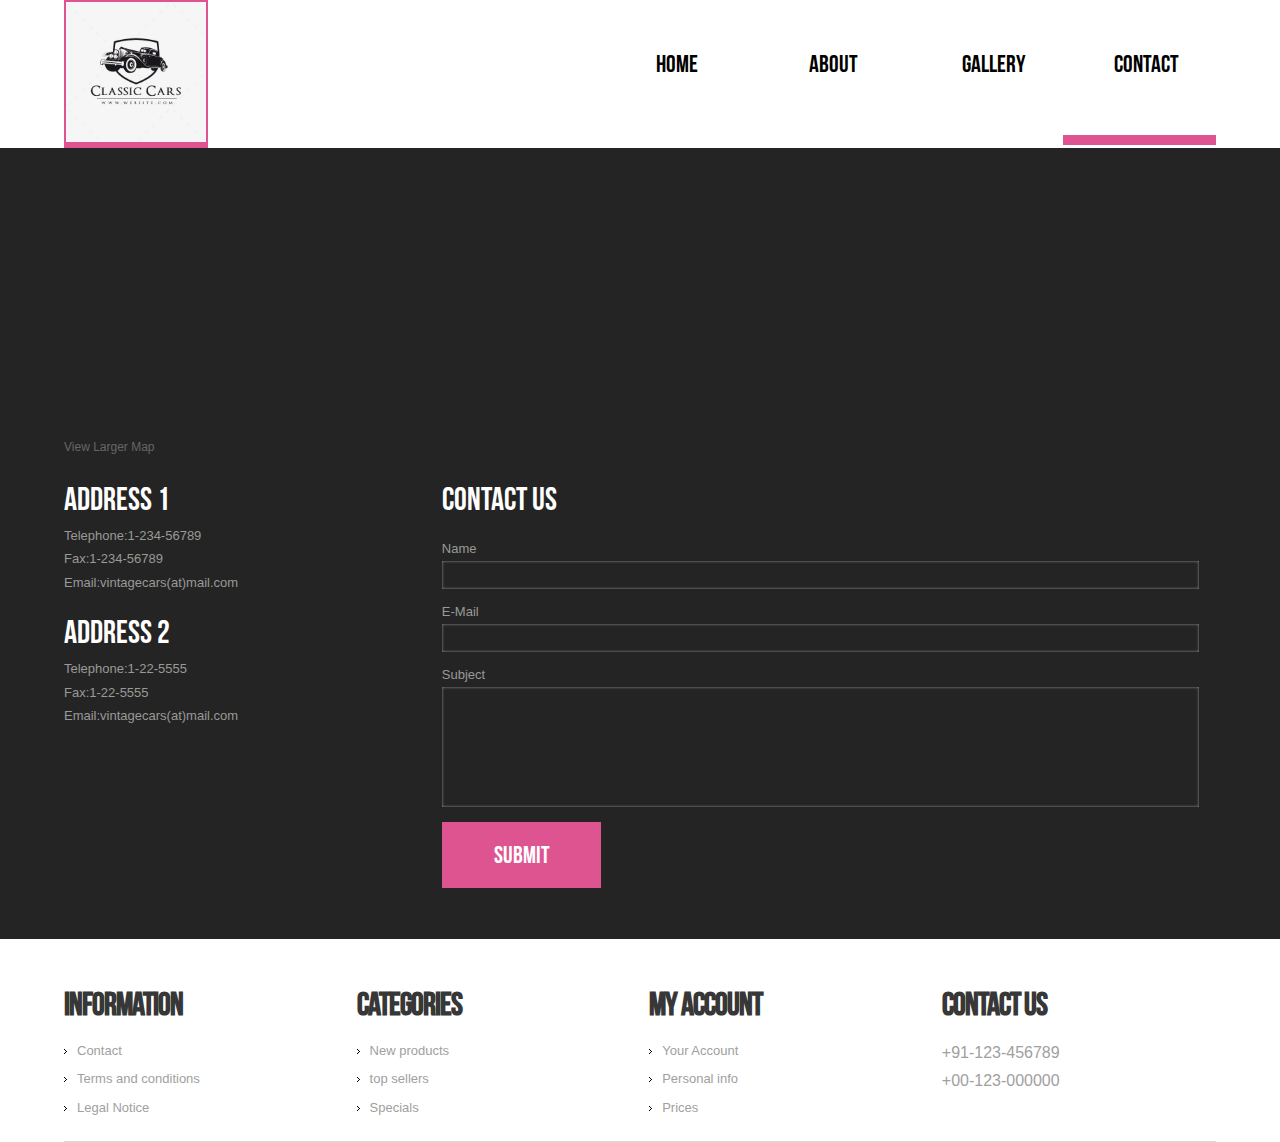
<file: contact.html>
<!DOCTYPE HTML>
<html>
<head>
<title>Vintage Cars</title>
<link href="css/style.css" rel="stylesheet" type="text/css" media="all" />
<meta name="viewport" content="width=device-width, initial-scale=1, maximum-scale=1">
<meta http-equiv="Content-Type" content="text/html; charset=utf-8" />
</head>
<body>
<div class="header">	
  <div class="wrap"> 
	<div class="header-top">
		 <div class="logo">
			 <a href="index.html"><img src="images/logo.png" height="140" width="140" alt=""></a>
		 </div>
		 <div class="menu">
			<div id="cssmenu">
				<ul>
				   <li><a href="index.html"><span>Home</span></a></li>
				   <li><a href="#"><span>About</span></a></li>
				   <li><a href="gallery.html"><span>Gallery</span></a></li>
				   <li class="active"><a href="contact.html"><span>Contact</span></a></li>
				</ul>
            </div>
		  </div>	
		  <div class="clear"></div> 
	   </div>
   </div>	
</div>
     <div class="main">
		<div class="content-top">
			<div class="wrap">
				<div class="about">
					<div class="map">
					   	<iframe width="100%" height="250" frameborder="0" scrolling="no" marginheight="0" marginwidth="0" src="https://maps.google.co.in/maps?f=q&amp;source=s_q&amp;hl=en&amp;geocode=&amp;q=Lighthouse+Point,+FL,+United+States&amp;aq=4&amp;oq=light&amp;sll=26.275636,-80.087265&amp;sspn=0.04941,0.104628&amp;ie=UTF8&amp;hq=&amp;hnear=Lighthouse+Point,+Broward,+Florida,+United+States&amp;t=m&amp;z=14&amp;ll=26.275636,-80.087265&amp;output=embed"></iframe><br><small><a href="https://maps.google.co.in/maps?f=q&amp;source=embed&amp;hl=en&amp;geocode=&amp;q=Lighthouse+Point,+FL,+United+States&amp;aq=4&amp;oq=light&amp;sll=26.275636,-80.087265&amp;sspn=0.04941,0.104628&amp;ie=UTF8&amp;hq=&amp;hnear=Lighthouse+Point,+Broward,+Florida,+United+States&amp;t=m&amp;z=14&amp;ll=26.275636,-80.087265" style="color:#666;text-align:left;font-size:12px">View Larger Map</a></small>
					</div>			
				<div class="section group">	
					<div class="col1 span_1_of_contact">
						<div class="company_address">
		      				<div class="contact-left">
								<h3>Address 1</h3>	
								<p>Telephone:1-234-56789</p>
								<p>Fax:1-234-56789</p>
								<a href="#"><p>Email:vintagecars(at)mail.com</p></a>
							</div>
						    <div class="contact-left1">
								<h3>Address 2</h3>	
								<p>Telephone:1-22-5555</p>
								<p>Fax:1-22-5555</p>
								<a href="#"><p>Email:vintagecars(at)mail.com</p></a>
						    </div>
							<div class="clear"></div> 	
						</div>
					</div>				
					<div class="col1 span_2_of_contact">
					  <div class="contact-form">
					  	<h3>Contact Us</h3>
						    <form method="post" action="contact-post.html">
						    	<div>
							    	<span><label>Name</label></span>
							    	<span><input name="userName" type="text" class="textbox"></span>
							    </div>
							    <div>
							    	<span><label>E-Mail</label></span>
							    	<span><input name="userEmail" type="text" class="textbox"></span>
							    </div>
							    <div>
							    	<span><label>Subject</label></span>
							    	<span><textarea name="userMsg"> </textarea></span>
							    </div>
							   <div>
							   		<a href="#" class="btn">Submit</a>
							  </div>
						    </form>
						</div>
	  				</div>	
  				<div class="clear"></div> 			
			  </div>
			</div>
		</div>
	</div>
	</div>
	<div class="footer">
		<div class="wrap">
		<div class="footer-top">
				<div class="col_1_of_4 span_1_of_4">
					<h3>INFORMATION</h3>
					<ul class="first">
						<li><a href="#">Contact</a></li>
						<li><a href="#">Terms and conditions</a></li>
						<li><a href="#">Legal Notice</a></li>
					</ul>
				</div>
				<div class="col_1_of_4 span_1_of_4">
					<h3>CATEGORIES</h3>
					<ul class="first">
						<li><a href="#">New products</a></li>
						<li><a href="#">top sellers</a></li>
						<li><a href="#">Specials</a></li>
					</ul>
				</div>
				<div class="col_1_of_4 span_1_of_4">
					<h3>My ACCOUNT</h3>
					<ul class="first">
						<li><a href="#">Your Account</a></li>
						<li><a href="#">Personal info</a></li>
						<li><a href="#">Prices</a></li>
				    </ul>
				</div>
				<div class="col_1_of_4 span_1_of_4 footer-lastgrid">
					<h3>CONTACT US</h3>
					<ul class="last">
							<li><span>+91-123-456789</span></li>
							<li><span>+00-123-000000</span></li>
						</ul>
			    </div>
				<div class="clear"></div> 
		</div>
		
	</div>
</div>
</body>
</html>
</file>
<file: css/style.css>
html,body,div,span,applet,object,iframe,h1,h2,h3,h4,h5,h6,p,blockquote,pre,a,abbr,acronym,address,big,cite,code,del,dfn,em,img,ins,kbd,q,s,samp,small,strike,strong,sub,sup,tt,var,b,u,i,dl,dt,dd,ol,nav ul,nav li,fieldset,form,label,legend,table,caption,tbody,tfoot,thead,tr,th,td,article,aside,canvas,details,embed,figure,figcaption,footer,header,hgroup,menu,nav,output,ruby,section,summary,time,mark,audio,video{margin:0;padding:0;border:0;font-size:100%;font:inherit;vertical-align:baseline;}
article, aside, details, figcaption, figure,footer, header, hgroup, menu, nav, section {display: block;}
ol,ul{list-style:none;margin:0;padding:0;}
blockquote,q{quotes:none;}
blockquote:before,blockquote:after,q:before,q:after{content:'';content:none;}
table{border-collapse:collapse;border-spacing:0;}
/* start editing from here */
a{text-decoration:none;}
.txt-rt{text-align:right;}/* text align right */
.txt-lt{text-align:left;}/* text align left */
.txt-center{text-align:center;}/* text align center */
.float-rt{float:right;}/* float right */
.float-lt{float:left;}/* float left */
.clear{clear:both;}/* clear float */
.pos-relative{position:relative;}/* Position Relative */
.pos-absolute{position:absolute;}/* Position Absolute */
.vertical-base{	vertical-align:baseline;}/* vertical align baseline */
.vertical-top{	vertical-align:top;}/* vertical align top */
.underline{	padding-bottom:5px;	border-bottom: 1px solid #eee; margin:0 0 20px 0;}/* Add 5px bottom padding and a underline */
nav.vertical ul li{	display:block;}/* vertical menu */
nav.horizontal ul li{	display: inline-block;}/* horizontal menu */
img{max-width:100%;}
/*end reset*/
@font-face {
    font-family: 'bebas_neueregular';
    src:url(../fonts/BebasNeue-webfont.ttf) format('truetype');
}
body{
	font-family:Arial, Helvetica, sans-serif;
}
.wrap{
	width:80%;
	margin:0 auto;
	-moz-transition:all .2s linear;
	-webkit-transition:all .2s linear; 
	-o-transition:all .2s linear; 
	-ms-transition:all .2s linear;
}
.logo {
	float: left;
	background: #DE5491;
	padding:2px 2px;
}
.menu {
	float: right;
	width:53%;
}
/*--menu--*/
#cssmenu li,
#cssmenu span,
#cssmenu a {
  margin: 0;
  padding: 0;
  position: relative;
  text-transform: uppercase;
}
#cssmenu {
  padding-top: 40px;
}
#cssmenu:after,
#cssmenu ul:after {
  content: '';
  display: block;
  clear: both;
}
#cssmenu a {
  color: #000;
  display: inline-block;
  line-height: 49px;
  padding: 0 51px;
  text-decoration: none;
  font-weight: normal;
  font-size:1.5em;
  font-family: 'bebas_neueregular';
}
#cssmenu ul {
  list-style: none;
}
#cssmenu > ul {
  float: left;
}
#cssmenu > ul > li {
  float: left;
  width: 24.9999%;
}
#cssmenu > ul > li > a {
  color: #000;
}
#cssmenu > ul > li:hover:after {
  content: '';
  display: block;
  padding-top:46px;
  border-bottom: 10px solid #DE5491;
  -webkit-transition: .2s all linear;
-moz-transition: .2s all linear;
-o-transition: .2s all linear;
transition: .2s all linear;
}
#cssmenu > ul > li.active:after {
  content: '';
  display: block;
  padding-top:46px;
  border-bottom: 10px solid #DE5491;
  -webkit-transition: .2s all linear;
-moz-transition: .2s all linear;
-o-transition: .2s all linear;
transition: .2s all linear;
}
/*--content--*/
.content-top{
	background:#252425;
}
/*  GRID OF THREE   ============================================================================= */
.col_1_of_3{
	display: block;
	float:left;
	margin:0% 0 0% 3.6%;
}
.col_1_of_3:first-child { margin-left: 0; }
.span_1_of_3 {
	width:30.2%;
}
.span_1_of_3  h3{
	color:#C94848;
	margin-bottom:0.5em;
	font-size:1.5em;
	line-height: 1.2;
	font-weight : normal;
	margin-top: 0px;
	letter-spacing: -1px;
}
/***** Media Quries *****/
@media only screen and (max-width: 1024px) {
	.wrap{
		width:95%;
	}	
}
/*  GO FULL WIDTH AT LESS THAN 640 PIXELS */
@media only screen and (max-width: 640px) and (min-width: 480px) {
	.wrap{
		width:95%;
	}
	.col_1_of_3{ 
		margin: 1% 0 1% 0%;
	}
	.span_1_of_3 {
		width:94%;
		padding:3%;  
	}
}
/*  GO FULL WIDTH AT LESS THAN 480 PIXELS */
@media only screen and (max-width: 480px) {
     
     .wrap{
		width:95%;
	}		
	.col_1_of_3{ 
		margin: 1% 0 1% 0%;
	}
	.span_1_of_3 {
		width:92%;
		padding:4%;
	}
}
.thumb-pad2 {
	text-align: center;
	border-top: 10px solid #404140;
	border-bottom: 20px solid #DE5491;
	-webkit-transition: all 0.8s ease;
	transition: all 0.8s ease;
}
.thumb-pad2 .thumbnail {
	position: relative;
	padding: 0;
	margin: 0 0 84px 0;
	border: none;
	border-radius: 0;
	box-shadow: none;
	background: none;
	padding-top: 62px;
}
.thumbnail h4 {
	color: #FFF;
	font-family: 'bebas_neueregular';
	margin: 0 0 14px 0;
	font-size: 4em;
}
.thumb-pad2 figure {
	margin: 0;
	position: relative;
	z-index: 1;
	border-radius: 230px;
	-webkit-border-radius: 230px;
	-moz-border-radius: 230px;
	-o-border-radius: 230px;
	width: 228px;
	overflow: hidden;
	display: inline-block;
}
.thumb-pad2 figure > img {
	border-radius: 230px;
	-webkit-border-radius: 230px;
	-moz-border-radius: 230px;
	-o-border-radius: 230px;
	padding: 0;
	width: 100%;
}
.thumb-pad2 figure > .sp1 {
	position: absolute;
	top: 0;
	right: 0;
	width: 100%;
	height: 100%;
	border-radius: 230px;
	-webkit-border-radius: 230px;
	-moz-border-radius: 230px;
	-o-border-radius: 230px;
	-webkit-transform: rotate(63deg);
	-moz-transform: rotate(63deg);
	-o-transform: rotate(63deg);
	-ms-transform: rotate(63deg);
	transform: rotate(63deg);
	border-style: solid;
	border-width: 12px;
	border-color: rgba(0, 0, 0, 0) rgba(0, 0, 0, 0) #DE5491 rgba(0, 0, 0, 0);
	-webkit-transition: all 0.8s ease;
	transition: all 0.8s ease;
	transition-delay: 200ms;
	opacity: 1;
}
.thumb-pad2 .thumbnail .caption {
	padding: 11px 0 0 0;
	color: #989A96;
	overflow: hidden;
}
.thumb-pad2 .thumbnail .caption p {
	text-align: left;
	-webkit-transition: all 0.8s ease;
	transition: all 0.8s ease;
	font-size: 13px;
	line-height: 1.5em;
	margin-bottom: 2.5em;
}
.btn1 {
	box-shadow: none;
	position: relative;
	text-decoration: none;
	padding: 0;
	font: 15px "PT Sans", Helvetica, Arial, sans-serif;
	margin: 0;
	text-transform: none;
	text-shadow: none;
	color: #FFF;
	border: none;
	background: none;
	display: inline-block;
	-webkit-transition: all 0.25s ease;
	transition: all 0.25s ease;
}
*, *:before, *:after {
	-webkit-box-sizing: border-box;
	-moz-box-sizing: border-box;
	box-sizing: border-box;
}
.thumb-pad2 .thumbnail .caption {
	color: #989A96;
}
.btn1:hover {
	color:#DE5491;
}
/*  GRID OF TWO   ============================================================================= */
.col_1_of_2{
	display: block;
	float:left;
	margin:0% 0 0% 3.6%;
}
.col_1_of_2:first-child { margin-left: 0; }
.span_1_of_2 {
	width: 48.2%;
}
.span_1_of_2  h3{
	color:#C94848;
	margin-bottom:0.5em;
	font-size:1.5em;
	line-height: 1.2;
	font-weight : normal;
	margin-top: 0px;
	letter-spacing: -1px;
}
/***** Media Quries *****/
@media only screen and (max-width: 1024px) {
	.wrap{
		width:95%;
	}	
}
/*  GO FULL WIDTH AT LESS THAN 640 PIXELS */
@media only screen and (max-width: 640px) and (min-width: 480px) {
	.wrap{
		width:95%;
	}
	.col_1_of_2{ 
		margin: 1% 0 1% 0%;
	}
	.span_1_of_2 {
		width:94%;
		padding:3%; 
	}
}
/*  GO FULL WIDTH AT LESS THAN 480 PIXELS */
@media only screen and (max-width: 480px) {
	.wrap{
		width:95%;
	}
	.span_2_of_2 {
		width: 100%; 
	}
	.col_1_of_2{ 
		margin: 2% 0 2% 0%;
	}
	.span_1_of_2 {
		width:92%;
		padding:4%;
	}
}
.content-middle{
	padding-top: 79px;
	padding-bottom: 91px;
	background: #FFF;
}
.thumb-pad3 {
	text-align: center;
	-webkit-transition: all 0.8s ease;
	transition: all 0.8s ease;
}
.thumb-pad3 figure {
	margin: 0;
	position: relative;
	z-index: 1;
	border-radius: 470px;
	-webkit-border-radius: 470px;
	-moz-border-radius: 470px;
	-o-border-radius: 470px;
	overflow: hidden;
	display: inline-block;
}
.thumb-pad3 figure > img {
	border-radius: 230px;
	-webkit-border-radius: 230px;
	-moz-border-radius: 230px;
	-o-border-radius: 230px;
	padding: 0;
	width: 100%;
}
.thumb-pad3 figure > .sp1 {
	position: absolute;
	top: 0;
	right: 0;
	width: 100%;
	height: 100%;
	border-radius: 470px;
	-webkit-border-radius: 470px;
	-moz-border-radius: 470px;
	-o-border-radius: 470px;
	-webkit-transform: rotate(63deg);
	-moz-transform: rotate(63deg);
	-o-transform: rotate(63deg);
	-ms-transform: rotate(63deg);
	transform: rotate(63deg);
	border-style: solid;
	border-width: 12px;
	border-color: rgba(0, 0, 0, 0) rgba(0, 0, 0, 0) #DE5491 rgba(0, 0, 0, 0);
	-webkit-transition: all 0.8s ease;
	transition: all 0.8s ease;
	transition-delay: 200ms;
	opacity: 1;
}
.title1 {
	font-family: 'bebas_neueregular';
	font-size:11em;
	color:#DE5491;
	margin: 0;
}
.title2 {
	font-family: 'bebas_neueregular';
	font-size:4em;
	color: #2C2D2B;
	margin: 0 0 37px 0;
}
.btn {
	box-shadow: none;
	position: relative;
	text-decoration: none !important;
	padding: 20px 51px 20px 52px;
	font-family: 'bebas_neueregular';
	margin: 0;
	text-shadow: none;
	color: #FFF;
	border: none;
	text-transform: none;
	background: #DE5491;
	display: inline-block;
	text-transform: uppercase;
	-webkit-transition: all 0.25s ease;
	transition: all 0.25s ease;
	font-size:1.5em;
}
.btn:hover {
	color: #FFF;
	text-decoration: none;
	background: #2C2D2B !important;
	-webkit-transition: all 0.25s ease;
	transition: all 0.25s ease;
}
/*  GRID OF Content and sidebar   ============================================================================= */
.cont{
	display: block;
	float:left;
}
.lsidebar{
	display: block;
	float:left;
	margin:0% 3.6% 0% 0;
} 	
.span_2_of_bottom {
	width:  67.1%;
}
.span_1_of_bottom {
	width: 29.2%;
}
.span_2_of_bottom  h2,
.span_1_of_bottom  h2 {
	color:#C94848;
	margin-bottom:0.5em;
	font-size:1.5em;
	line-height: 1.2;
	font-weight : normal;
	margin-top: 0px;
	letter-spacing: -1px;
}
.span_2_of_bottom p,
.span_1_of_bottom  p  {
	font-size:0.8125em;
	padding:0.5em 0;
	color: #fff;
	line-height: 1.5em;
}
/***** Media Quries *****/
@media only screen and (max-width: 1024px) {
	.wrap{
		width:95%;
	}	
}
/*  GO FULL WIDTH AT LESS THAN 640 PIXELS */

@media only screen and (max-width: 640px) {
	.wrap{
		width:95%;
	}
	.cont{ 
		margin: 1% 0 1% 0%;
	}
	.lsidebar{
		margin:0;
	}
	.span_2_of_bottom {
		width:94%;
		padding:3%;  
	}
	.span_1_of_bottom {
		width:94%;
		padding:3%; 
	}
}
/*  GO FULL WIDTH AT LESS THAN 480 PIXELS */
@media only screen and (max-width: 480px) {
	.wrap{
		width:95%;
	}
	.cont{ 
		margin: 1% 0 1% 0%;
	}
	.lsidebar{
		margin:0;
	}
	.span_2_of_bottom {
		width:92%;
		padding:4%;
	}
	.span_1_of_bottom {
		width:92%;
		padding:4%;
	}
}
.content-bottom{
	background: #DE5491;
	padding: 3% 0;
}
.thumb-pad4 {
	text-align: center;
	-webkit-transition: all 0.8s ease;
	transition: all 0.8s ease;
}
.thumb-pad4 figure {
	margin: 0;
	position: relative;
	z-index: 1;
	border-radius: 230px;
	-webkit-border-radius: 230px;
	-moz-border-radius: 230px;
	-o-border-radius: 230px;
	border:2px solid #fff;
	overflow: hidden;
	padding: 3em;
	display: inline-block;
}
.thumb-pad4 figure > img {
	padding: 0;
	width: 100%;
}
.thumb-pad4 figure > .sp1 {
	position: absolute;
	top: 0;
	right: 0;
	width: 100%;
	height: 100%;
	border-radius:230px;
	-webkit-border-radius:230px;
	-moz-border-radius:230px;
	-o-border-radius:230px;
	-webkit-transform: rotate(63deg);
	-moz-transform: rotate(63deg);
	-o-transform: rotate(63deg);
	-ms-transform: rotate(63deg);
	transform: rotate(63deg);
	border-style: solid;
	border-width: 12px;
	border-color: rgba(0, 0, 0, 0) rgba(0, 0, 0, 0) #fff rgba(0, 0, 0, 0);
	-webkit-transition: all 0.8s ease;
	transition: all 0.8s ease;
	transition-delay: 200ms;
	opacity: 1;
}
.title3 {
	font-family: 'bebas_neueregular';
	font-size:3em;
	color: #fff;
	margin: 0 0 37px 0;
}
.btn2 {
	box-shadow: none;
	position: relative;
	text-decoration: none;
	padding: 0;
	font: 15px "PT Sans", Helvetica, Arial, sans-serif;
	margin: 0;
	text-transform: none;
	text-shadow: none;
	color: #FFF;
	border: none;
	background: none;
	display: inline-block;
	-webkit-transition: all 0.25s ease;
	transition: all 0.25s ease;
	padding-top: 15px;
}
.btn2:hover {
	color:#333;
}
/*--footer--*/
.col_1_of_4 {
	display: block;
	float: left;
	margin: 1% 0 1% 1.6%;
}
.span_1_of_4 {
	width: 23.8%;
}
.col_1_of_4:first-child {
	margin-left: 0;
}
ul.first li {
	background:url(../images/top-link-marker.gif) no-repeat 0 5px;
	line-height: 0.8em;
	padding: 0 0 15px 13px;
}
ul.first li a {
	color: #A0A0A0;
	font-size: 13px;
	-moz-transition: background 0.5s ease;
	-o-transition: background 0.5s ease;
	-webkit-transition: background 0.5s ease;
}
.span_1_of_4 ul li a:hover {
	color:#333;
}
.span_1_of_4 h3 {
	margin-bottom: 20px;
	font-weight: 600;
	font-family: 'bebas_neueregular';
	font-size:2em;
	line-height: 1.2;
	margin-top: 0px;
	letter-spacing: -1px;
	color: #373737;
}
ul.last li span {
	font-size: 1em;
	color:#A0A0A0;
	cursor: pointer;
	margin: 10px 0;
	display: block;
}
ul.last li span:hover {
	color:#333;
}
ul.last li span {
	background:none;
}
.copy {
	text-align: center;
	font-size: 15px;
	text-transform: uppercase;
	padding:2% 0;
}
.copy p a {
	color:#DE5491;
}
.copy p a:hover {
	color:#333;
}
.footer-top {
	padding-top: 3%;
	border-bottom: 1px solid #DADADA;
}
/*--about--*/
.col:first-child {
	margin-left: 0;
}
.col {
	display: block;
	float: left;
	margin: 1% 0 1% 1.6%;
}
.span_1_of_about {
	width: 73.2%;
	margin-right: 3%;
}
.span_1_of_about h3 {
	color: #fff;
	font-size:2em;
	margin-bottom: 20px;
	font-family: 'bebas_neueregular';
}
.about-img {
	width: 29%;
	float: left;
	margin-right: 3%;
}
.about-desc {
	width: 68%;
	float: left;
	margin-right: 0;
}
.about-desc p {
	color:#989A96;
	font-size: 13px;
	line-height: 1.8em;
}
.span_1_of_about1 {
	width: 23.2%;
}
.col {
	display: block;
	float: left;
	margin: 1% 0 1% 1.6%;
}
.span_1_of_about1 h3 {
	color: #fff;
	font-size:2em;
	margin-bottom: 20px;
	font-family: 'bebas_neueregular';
}
.comments-custom li {
	overflow: hidden;
	margin: 0;
	padding: 0px 0 25px 0;
	border-bottom: none;
	background: none;
}
.comments-custom.unstyled .icon {
	background: url(../images/comment.png) no-repeat 0 50%;
	width: 37px;
	height: 70px;
	float: left;
	border-right: 1px solid #464545;
	padding: 0 8px 0 0;
	margin: 0 10px 0 0;
}
.right-text {
	width: 82%;
	float: left;
}
.comments-custom.unstyled .comments-custom_h {
	color:#ccc;
	font-size: 1em;
	margin: -2px 0 0 0;
}
.comments-custom.unstyled .comments-custom_txt {
	padding: 2px 0 0 0;
	font-size: 13px;
	line-height: 1.5em;
}
.comments-custom.unstyled .comments-custom_txt a {
	color: #787878;
}
.comments-custom.unstyled .comments-custom_txt a:hover{
	color:#DE5491;
}
.comments-custom time {
	font-size: 11px;
	color:#ccc;
}
.about-topgrid1 {
	width: 29%;
	float: left;
	margin-right: 5%;
}
.about-topgrid1 h3 {
	color: #FFF;
	font-size:2em;
	margin-bottom: 20px;
	font-family: 'bebas_neueregular';
}
.about-topgrid1 img {
	margin-bottom: 20px;
}
.about-topgrid1 h5 {
	color: #ccc;
	font-size: 13px;
	line-height: 1.5em;
	padding-bottom: 15px;
}
.about-topgrid1 p {
	font-size: 0.8125em;
	color:#989A96;
	line-height: 1.5em;
	padding: 4px 0px 8px 0px;
}
.about-histore {
	float: left;
	width: 30%;
}
.about-histore h3 {
	color: #FFF;
	font-size:2em;
	margin-bottom: 20px;
	font-family: 'bebas_neueregular';
}
.about-histore ul li span {
	color: #ccc;
	font-size: 14px;
	padding: 15px 0px 15px 0px;
	margin-bottom: 13px;
	float: left;
	width: 15%;
}
.about-histore ul li p {
	font-size: 0.8125em;
	color:#989A96;
	line-height: 1.5em;
	padding: 4px 0px 8px 0px;
	float: right;
	width: 83%;
}
.about-services {
	width: 30%;
	float: left;
	margin-left: 5%;
}
.about-services h3 {
	color: #FFF;
	font-size:2em;
	margin-bottom: 20px;
	font-family: 'bebas_neueregular';
}
.questions {
	margin: 10px 0 3px 0;
}
.questions h4 {
	color: #ccc;
	font-size: 15px;
	margin-bottom: 5px;
	font-weight: normal;
}
.questions p {
	font-size: 0.8125em;
	color: #989A96;
	line-height: 1.5em;
	padding: 4px 0px 8px 0px;
}
.about{
	padding:3% 0;
}
/*--gallery--**/
.grid_1_of_4:first-child {
	margin-left: 0;
}
.images_1_of_4 {
	width: 23.8%;
	position: relative;
}
.grid_1_of_4 {
	display: block;
	float: left;
	margin: 2% 0 2% 1.6%;
}
.images_1_of_4 img {
	max-width: 100%;
	display: block;
}
.zoom-icon {
	position: absolute;
	opacity: 0;
	filter: alpha(opacity=0);
	-ms-filter: "progid:DXImageTransform.Microsoft.Alpha(opacity=0)";
	background: rgba(64, 72, 109, 0.61);
	display: block;
	left: 0;
	top: -152px;
	width: 290px;
	height: 219px;
	background: url(../images/zoom.png) center center no-repeat;
	cursor: pointer;
	transition: all .2s ease-in-out;
	-webkit-transition: all .2s ease-in-out;
	-moz-transition: all .2s ease-in-out;
	-o-transition: all .2s ease-in-out;
}
.images_1_of_4 .zoom-icon {
	top: -50px;
	width:100%;
	height: 182px;	
}
.images_1_of_4 a:hover .zoom-icon {
	top: 0;
	opacity: 1;
	filter: alpha(opacity=99); /* internet explorer */
	-ms-filter: "progid:DXImageTransform.Microsoft.Alpha(opacity=99)"; /*IE8*/
}
.grid_1_of_4 h4 {
	text-transform: uppercase;
	font-size: 1em;
	line-height: 22px;
	color:#fff;
	-webkit-transition: all 0.3s ease-out;
	-moz-transition: all 0.3s ease-out;
	-ms-transition: all 0.3s ease-out;
	-o-transition: all 0.3s ease-out;
	transition: all 0.3s ease-out;
	cursor: pointer;
	padding: 13px 0px 2px 0px;
}
.grid_1_of_4 h4:hover {
	color:#DE5491;
}
.grid_1_of_4 p {
	font-size: 13px;
	padding: 0.2em 0em 1.2em 0em;
	color: #6A6A6A;
	line-height: 1.6em;
}
.link {
	background: url(../images/list-arrow.gif) no-repeat 100% 8px;
	display: inline-block;
	padding: 0 13px 0 0;
	line-height: 19px;
	font-size: 14px;
	font-style: normal;
	text-decoration: underline;
	color:#fff;
}
.link:hover {
	text-decoration:none;
}
.heading4 h2{
	color: #FFF;
	font-size:2em;
	font-family: 'bebas_neueregular';
}
/*--contact--*/
/*  Contact Form  ============================================================================= */
.col1{
	display: block;
	float:left;
	margin:1% 0;
}
.col:first-child{
	margin-left:0;
}	
.span_2_of_contact {
	width: 67.1%;
}
.span_1_of_contact{
	width: 29.2%;
	margin-right: 3.6%;
}
.span_2_of_contact  h3,
.span_1_of_contact  h3 {
	color: #FFF;
	font-size:2em;
	margin-bottom: 20px;
	font-family: 'bebas_neueregular';
}
.contact-form{
	position:relative;
}
.contact-form div{
	padding:5px 0;
}
.contact-form span{
	display:block;
	font-size:0.8125em;
	color:#989A96;
	padding-bottom:5px;
}
.contact-form input[type="text"],.contact-form textarea{
	padding:8px;
	display:block;
	width:98%;
	background:none;
	border: none;
	outline:none;
	color:#989A96;
	font-size:0.8125em;
	font-family:Arial, Helvetica, sans-serif;
	box-shadow: inset 0px 0px 3px #999;
	-webkit-box-shadow: inset 0px 0px 3px #999;
	-moz-box-shadow: inset 0px 0px 3px #999;
	-o-box-shadow: inset 0px 0px 3px #999;
	-webkit-appearance:none;
}
.contact-form textarea{
	resize:none;
	height:120px;		
}
.company_address p{
	font-size:0.8125em;
	color:#989A96;
	line-height: 1.8em;
}
.company_address p span{
	text-decoration:underline;
	color:#333;
	cursor:pointer;
}
.map{
	margin-bottom:15px;
}
/***** Media Quries *****/
@media only screen and (max-width: 1024px) {
	.wrap{
		width:95%;
	}	
}
/*  GO FULL WIDTH AT LESS THAN 800 PIXELS */

@media only screen and (max-width: 800px) {
	.wrap{
		width:95%;
	}
	.span_2_of_contact {
		width:94%;
		padding:3%; 
	}
	.col1{ 
		margin: 1% 0 1% 0%;
	}
	.span_1_of_contact {
		width:94%;
		padding:3%; 
	}
}

/*  GO FULL WIDTH AT LESS THAN 640 PIXELS */

@media only screen and (max-width: 640px) and (min-width: 480px) {
	.wrap{
		width:95%;
	}
	.span_2_of_contact {
		width:94%;
		padding:3%; 
	}
	.col1{ 
		margin: 1% 0 1% 0%;
	}
	.span_1_of_contact{
		width:94%;
		padding:3%; 
	}
   
   .contact-form input[type="text"],.contact-form textarea{
		width:97%;
	}
}
/*  GO FULL WIDTH AT LESS THAN 480 PIXELS */

@media only screen and (max-width: 480px) {
	.wrap{
		width:95%;
	}
	.span_2_of_contact {
		width:90%;
		padding:5%; 
	}
	.col1 { 
		margin: 1% 0 1% 0%;
	}
	.span_1_of_contact {
		width:90%;
		padding:5%; 
	}
	.contact-form input[type="text"],.contact-form textarea{
		width:92%;
	}
}
.contact-left1 h3{
	margin-bottom:8px;
}
.contact-left h3 {
	color: #FFF;
	font-size:2em;
	margin-bottom:8px;
	font-family: 'bebas_neueregular';
}
.contact-left{
	margin-bottom:20px;
}
/*--404--*/
.page-not-found {
	padding: 30px 0;
}
.page-not-found h1 {
	font-size: 15em;
	color: #F0F0F0;
	text-align: center;
}
/*--responsive--*/
@media (max-width:1366px){
	.wrap{
		width:90%;
	}	
}
@media (max-width:1280px){
	.wrap{
		width:90%;
	}	
}
@media (max-width:1024px){
	.wrap{
		width:90%;
	}	
	.title1 {
		font-size: 8em;
	}
	.thumbnail h4 {
		font-size: 3em;
	}
	.title2 {
		font-size: 3em;
	}
	.title3 {
		font-size: 2em;
	}
	.span_1_of_about1 h3 {
		font-size: 1.5em;
	}
	.right-text {
		width: 77%;
	}
	.about-bottom{
		padding-top:2%;
	}
	.grid_1_of_4 h4 {
		font-size: 13px;
	}
	.images_1_of_4 .zoom-icon {
		height: 135px;
	}
	#cssmenu a {
		padding: 0 37px;
	}
	.about-desc {
		width: 100%;
		float: none;
		margin-right: 0;
	}
}
@media (max-width:800px){
	.wrap{
		width:90%;
	}	
	.title1 {
		font-size:6em;
	}
	#cssmenu a {
		padding: 0 27px;
	}
	.thumbnail h4 {
		font-size: 3em;
	}
	.title2 {
		font-size: 3em;
	}
	.title3 {
		font-size: 2em;
	}
	.span_1_of_about1 h3 {
		font-size: 1.5em;
	}
	.right-text {
		width: 71%;
	}
	.about-bottom{
		padding-top:4%;
	}
	.grid_1_of_4 h4 {
		font-size: 11px;
	}
	.images_1_of_4 .zoom-icon {
		height: 135px;
	}
	.logo {
		padding:15px 10px;
	}
	#cssmenu {
		padding-top: 24px;
	}
	.about-desc {
		width: 100%;
		float: none;
		margin-right: 0;
	}
}
@media (max-width:640px){
	.wrap{
		width:90%;
	}	
	.title1 {
		font-size:6em;
	}
	#cssmenu a {
		padding: 0 19px;
		font-size: 1.2em;
	}
	.thumbnail h4 {
		font-size: 3em;
	}
	.title2 {
		font-size: 3em;
	}
	.title3 {
		font-size: 2em;
	}
	.span_1_of_about1 h3 {
		font-size: 1.5em;
	}
	.right-text {
		width: 71%;
	}
	.about-bottom{
		padding-top:4%;
	}
	.grid_1_of_4 h4 {
		font-size: 11px;
	}
	.images_1_of_4 .zoom-icon {
		height: 170px;
		left: -140px;
	}
	.logo {
		padding:15px 10px;
		width: 37%;
	}
	#cssmenu {
		padding-top: 13px;
	}
	.about-desc {
		width: 100%;
		float: none;
		margin-right: 0;
	}
	.menu {
		width:55%;
	}
	.span_1_of_about {
		width:100%;
	}
	.span_1_of_about1 {
		width:100%;
	}
	.about-topgrid1 {
		width:100%;
		float:none;
		margin-right:0%;
	}
	.about-histore {
		float:none;
		width:100%;
	}
	.about-services {
		width:100%;
		float: left;
		margin-left: 0%;
	}
	.images_1_of_4 {
		width:100%;
		position: relative;
	}
	.thumb-pad2 .thumbnail {
		margin: 0 0 50px 0;
		padding-top: 40px;
	}
}
@media (max-width:480px){
	.wrap{
		width:90%;
	}	
	.title1 {
		font-size:6em;
	}
	#cssmenu a {
		padding: 0 19px;
	}
	.thumbnail h4 {
		font-size: 3em;
	}
	.title2 {
		font-size:2em;
	}
	.title3 {
		font-size: 2em;
	}
	.span_1_of_about1 h3 {
		font-size: 1.5em;
	}
	.right-text {
		width: 71%;
	}
	.about-bottom{
		padding-top:4%;
	}
	.grid_1_of_4 h4 {
		font-size: 11px;
	}
	.images_1_of_4 .zoom-icon {
		height: 170px;
		left: -60px;
	}
	.logo {
		padding:15px 10px;
		float:none;
	}
	#cssmenu {
		padding-top: 13px;
	}
	.about-desc {
		width: 100%;
		float: none;
		margin-right: 0;
	}
	.menu {
		width:100%;
		float:none;
	}
	.span_1_of_about {
		width:100%;
	}
	.span_1_of_about1 {
		width:100%;
	}
	.about-topgrid1 {
		width:100%;
		float:none;
		margin-right:0%;
	}
	.about-histore {
		float:none;
		width:100%;
	}
	.about-services {
		width:100%;
		float: left;
		margin-left: 0%;
	}
	.images_1_of_4 {
		width:100%;
		position: relative;
	}
	.span_1_of_4 {
		width:100%;
	}
	.thumb-pad2 .thumbnail {
		margin: 0 0 50px 0;
		padding-top: 40px;
	}
}
@media (max-width:320px){
	.wrap{
		width:90%;
	}	
	.title1 {
		font-size:4em;
	}
	#cssmenu a {
		padding: 0 15px;
	}
	.thumbnail h4 {
		font-size: 3em;
	}
	.title2 {
		font-size:2em;
	}
	.title3 {
		font-size:1.5em;
	}
	.span_1_of_about1 h3 {
		font-size: 1.5em;
	}
	.right-text {
		width: 71%;
	}
	.about-bottom{
		padding-top:4%;
	}
	.grid_1_of_4 h4 {
		font-size: 11px;
	}
	.images_1_of_4 .zoom-icon {
		height: 170px;
		left: -10px;
	}
	.logo {
		padding:15px 10px;
		float:none;
	}
	#cssmenu {
		padding-top: 13px;
	}
	.about-desc {
		width: 100%;
		float: none;
		margin-right: 0;
	}
	.menu {
		width:100%;
		float:none;
	}
	.span_1_of_about {
		width:100%;
	}
	.span_1_of_about1 {
		width:100%;
	}
	.about-topgrid1 {
		width:100%;
		float:none;
		margin-right:0%;
	}
	.about-histore {
		float:none;
		width:100%;
	}
	.about-services {
		width:100%;
		float: left;
		margin-left: 0%;
	}
	.images_1_of_4 {
		width:100%;
		position: relative;
	}
	.span_1_of_4 {
		width:100%;
	}
	.btn {
		padding: 10px 25px 10px 25px;
	}
	.thumb-pad2 .thumbnail {
		margin: 0 0 50px 0;
		padding-top: 40px;
	}
}
</file>
